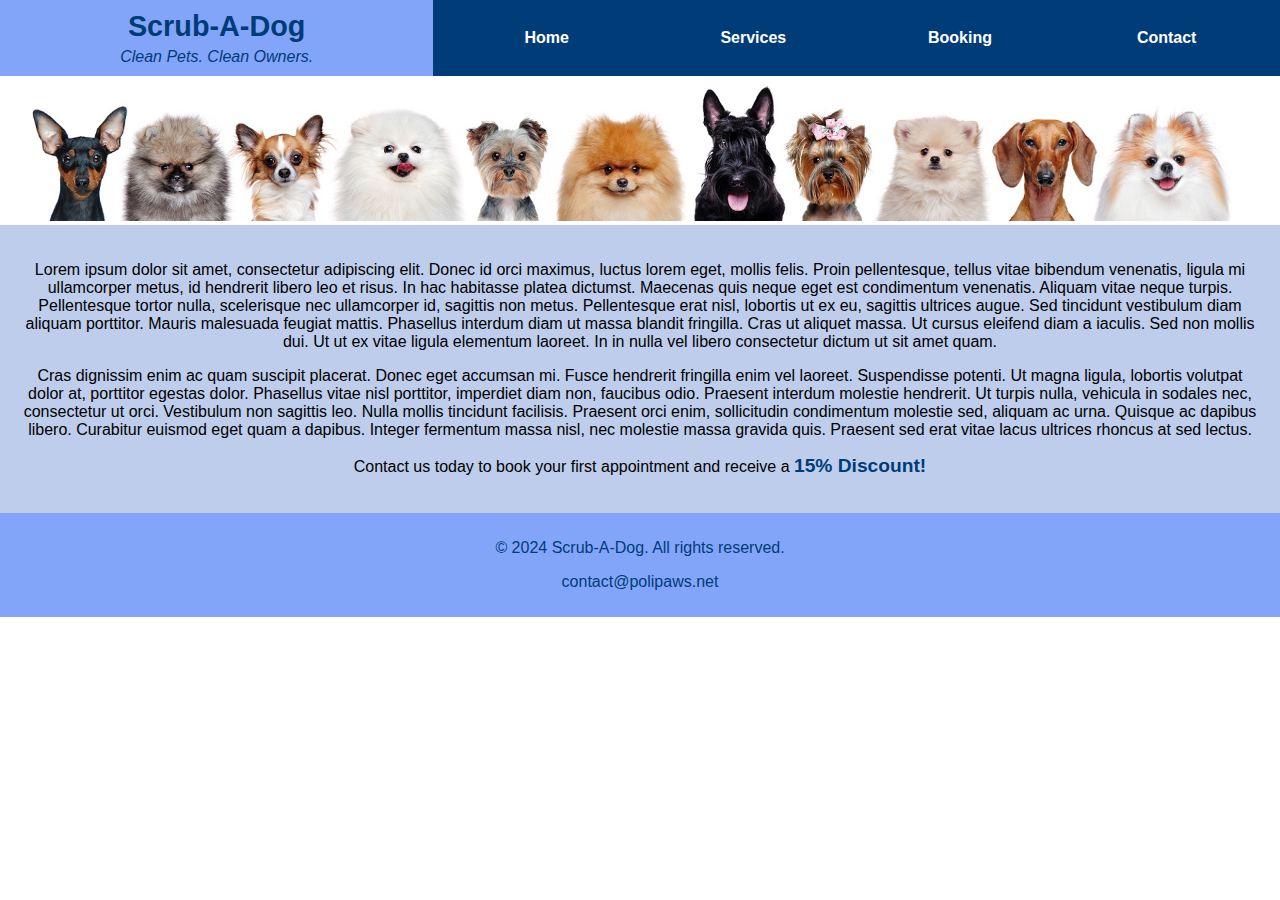
<file: index.html>
<!DOCTYPE html>
<html lang="en">
<head>
    <meta charset="UTF-8">
    <meta name="viewport" content="width=device-width, initial-scale=1.0">
    <title>Scrub-A-Dog</title>
    <link rel="stylesheet" href="styles.css">
</head>
<body>
    <div class="header-nav-container">
        <div id="header-section" class="header">
            <button class="hamburger" onclick="toggleMenu()">☰</button>
            <h1>Scrub-A-Dog</h1>
            <p><em>Clean Pets. Clean Owners.</em></p>
        </div>
        <nav id="nav-section" class="navbar">
            <ul class="nav-links">
                <li><a href="index.html">Home</a></li>
                <li><a href="services.html">Services</a></li>
                <li><a href="booking.html">Booking</a></li>
                <li><a href="contact.html">Contact</a></li>
            </ul>
        </nav>
    </div>
    <section id="banner">
        <img src="images/dog-banner.jpg" alt="Dog Grooming Banner">
    </section>
    <main id="main-content">
        <p>Lorem ipsum dolor sit amet, consectetur adipiscing elit. Donec id orci maximus, luctus lorem eget, mollis felis. Proin pellentesque, tellus vitae bibendum venenatis, ligula mi ullamcorper metus, id hendrerit libero leo et risus. In hac habitasse platea dictumst. Maecenas quis neque eget est condimentum venenatis. Aliquam vitae neque turpis. Pellentesque tortor nulla, scelerisque nec ullamcorper id, sagittis non metus. Pellentesque erat nisl, lobortis ut ex eu, sagittis ultrices augue. Sed tincidunt vestibulum diam aliquam porttitor. Mauris malesuada feugiat mattis. Phasellus interdum diam ut massa blandit fringilla. Cras ut aliquet massa. Ut cursus eleifend diam a iaculis. Sed non mollis dui. Ut ut ex vitae ligula elementum laoreet. In in nulla vel libero consectetur dictum ut sit amet quam.
        </p>
        <p>Cras dignissim enim ac quam suscipit placerat. Donec eget accumsan mi. Fusce hendrerit fringilla enim vel laoreet. Suspendisse potenti. Ut magna ligula, lobortis volutpat dolor at, porttitor egestas dolor. Phasellus vitae nisl porttitor, imperdiet diam non, faucibus odio. Praesent interdum molestie hendrerit. Ut turpis nulla, vehicula in sodales nec, consectetur ut orci. Vestibulum non sagittis leo. Nulla mollis tincidunt facilisis. Praesent orci enim, sollicitudin condimentum molestie sed, aliquam ac urna. Quisque ac dapibus libero. Curabitur euismod eget quam a dapibus. Integer fermentum massa nisl, nec molestie massa gravida quis. Praesent sed erat vitae lacus ultrices rhoncus at sed lectus.
        </p>
        <p>Contact us today to book your first appointment and receive a <span class="discount">15% Discount!</span>
        </p>
    </main>
    <footer>
        <p>&copy; 2024 Scrub-A-Dog. All rights reserved.</p>
        <p>contact@polipaws.net</p>
    </footer>

    <script src="script.js"></script>
</body>
</html>
</file>
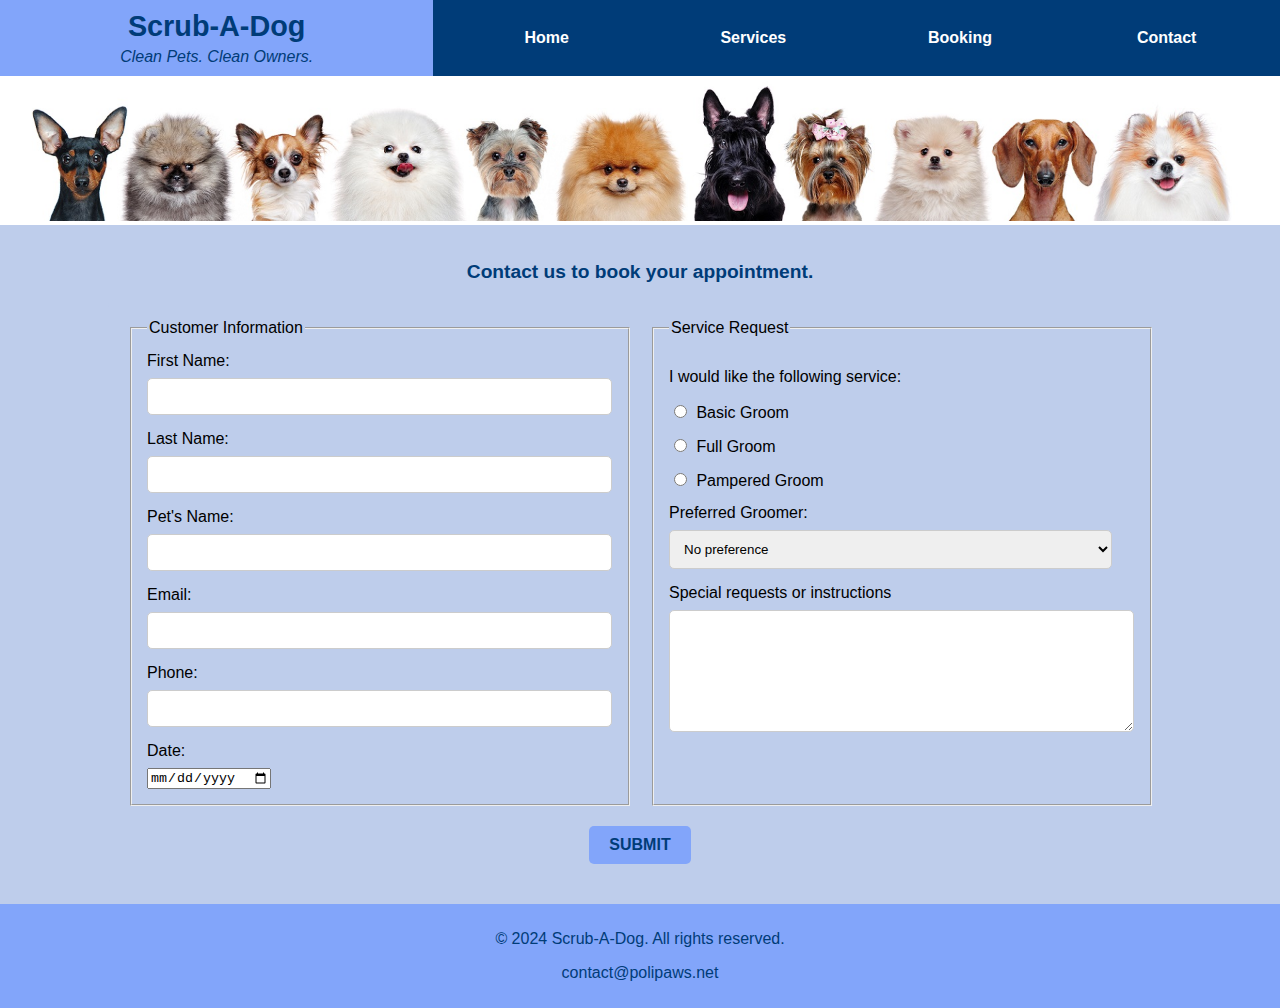
<file: booking.html>
<!DOCTYPE html>
<html lang="en">
<head>
    <meta charset="UTF-8">
    <meta name="viewport" content="width=device-width, initial-scale=1.0">
    <title>Scrub-A-Dog</title>
    <link rel="stylesheet" href="styles.css">
</head>
<body>
    <div class="header-nav-container">
        <div id="header-section" class="header">
            <button class="hamburger" onclick="toggleMenu()">☰</button>
            <h1>Scrub-A-Dog</h1>
            <p><em>Clean Pets. Clean Owners.</em></p>
        </div>
        <nav id="nav-section" class="navbar">
            <ul class="nav-links">
                <li><a href="index.html">Home</a></li>
                <li><a href="services.html">Services</a></li>
                <li><a href="booking.html">Booking</a></li>
                <li><a href="contact.html">Contact</a></li>
            </ul>
        </nav>
    </div>
    <section id="banner">
        <img src="images/dog-banner.jpg" alt="Dog Grooming Banner">
    </section>
    <main id="main-content">
        <h2 class="heading">Contact us to book your appointment.</h2>
        <form action="submit_booking.php" method="POST">
            <div class="form-container">
                <!-- Customer Information Fieldset -->
                <fieldset>
                    <legend>Customer Information</legend>
                    <label for="first-name">First Name:</label>
                    <input type="text" id="first-name" name="first-name" required>

                    <label for="last-name">Last Name:</label>
                    <input type="text" id="last-name" name="last-name" required>

                    <label for="pet-name">Pet's Name:</label>
                    <input type="text" id="pet-name" name="pet-name" required>

                    <label for="email">Email:</label>
                    <input type="email" id="email" name="email" required>

                    <label for="phone">Phone:</label>
                    <input type="tel" id="phone" name="phone" required>

                    <label for="appointment-date">Date:</label>
                    <input type="date" id="appointment-date" name="appointment-date" required>
                </fieldset>

                <!-- Service Request Fieldset -->
                <fieldset>
                    <legend>Service Request</legend>
                    <p>I would like the following service:</p>
                    <label>
                        <input type="radio" name="service" value="basic-groom" required>
                        Basic Groom
                    </label>
                    <label>
                        <input type="radio" name="service" value="full-groom" required>
                        Full Groom
                    </label>
                    <label>
                        <input type="radio" name="service" value="pampered-groom" required>
                        Pampered Groom
                    </label>

                    <label for="preferred-groomer">Preferred Groomer:</label>
                    <select id="preferred-groomer" name="preferred-groomer">
                        <option value="none" selected>No preference</option>
                        <option value="kelsey">Kelsey</option>
                        <option value="avery">Avery</option>
                        <option value="william">William</option>
                        <option value="mathew">Mathew</option>
                    </select>

                    <!-- Special Request or Instructions -->
                    <label for="special-requests">Special requests or instructions</label>
                    <textarea id="special-requests" name="special-requests" rows="4"></textarea>
                </fieldset>
            </div>
            <div class="form-submit-container">
                <button type="submit">Submit</button>
            </div>
        </form>
    </main>
    <footer>
        <p>&copy; 2024 Scrub-A-Dog. All rights reserved.</p>
        <p>contact@polipaws.net</p>
    </footer>
    <script src="script.js"></script>
</body>
</html>
</file>
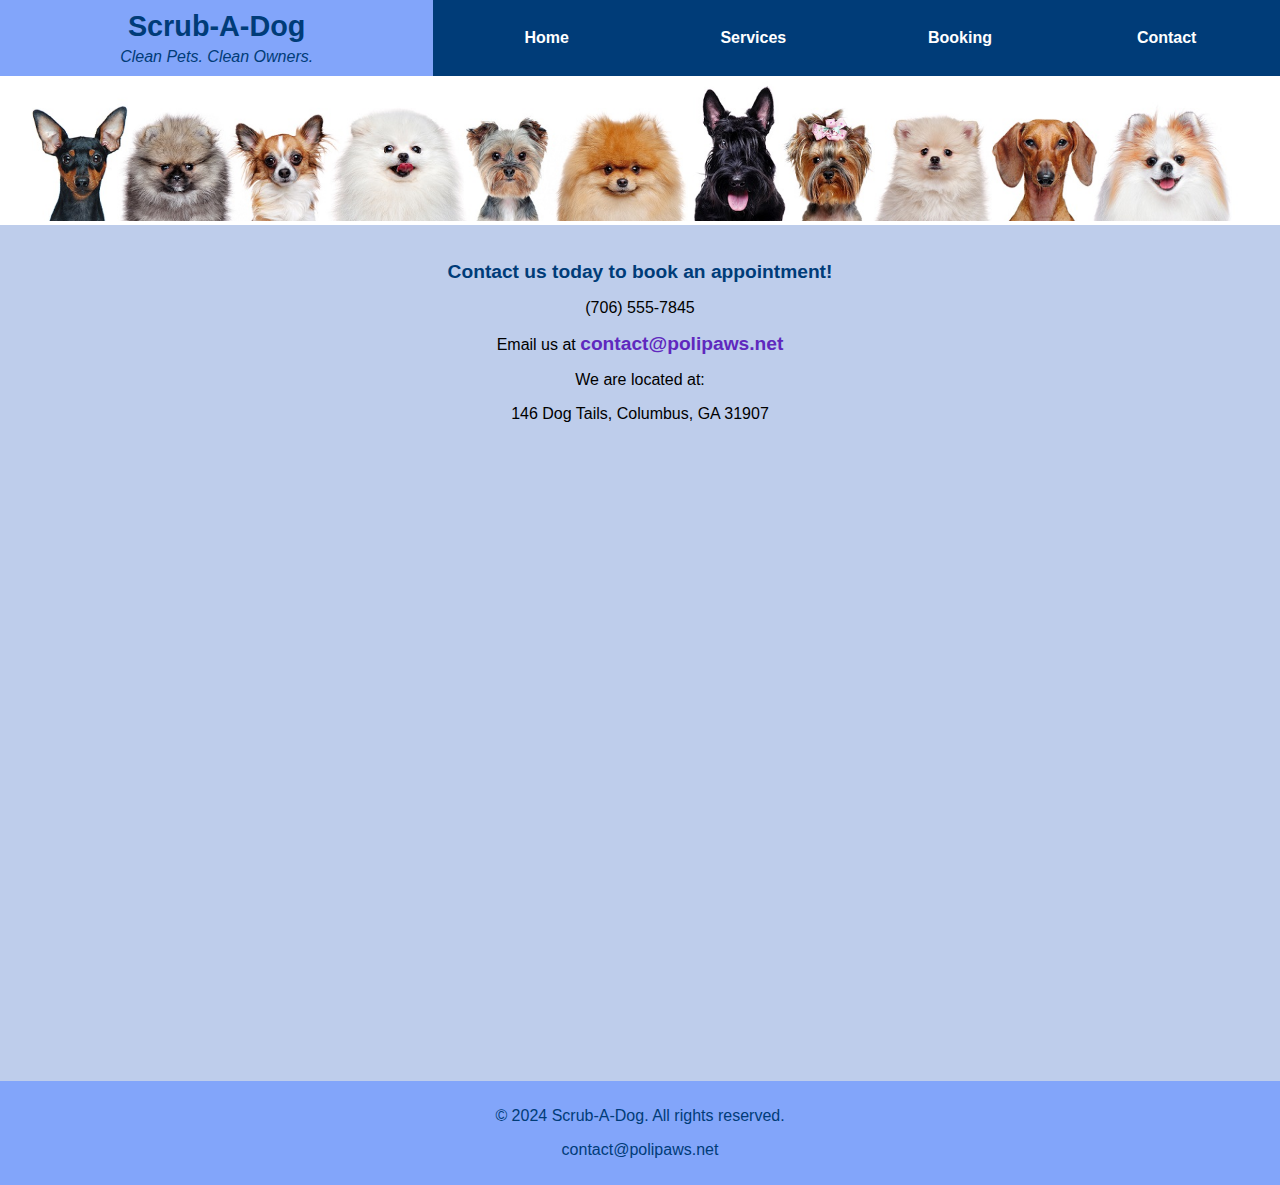
<file: contact.html>
<!DOCTYPE html>
<html lang="en">
<head>
    <meta charset="UTF-8">
    <meta name="viewport" content="width=device-width, initial-scale=1.0">
    <title>Scrub-A-Dog</title>
    <link rel="stylesheet" href="styles.css">
</head>
<body>
    <div class="header-nav-container">
        <div id="header-section" class="header">
            <button class="hamburger" onclick="toggleMenu()">☰</button>
            <h1>Scrub-A-Dog</h1>
            <p><em>Clean Pets. Clean Owners.</em></p>
        </div>
        <nav id="nav-section" class="navbar">
            <ul class="nav-links">
                <li><a href="index.html">Home</a></li>
                <li><a href="services.html">Services</a></li>
                <li><a href="booking.html">Booking</a></li>
                <li><a href="contact.html">Contact</a></li>
            </ul>
        </nav>
    </div>
    <section id="banner">
        <img src="images/dog-banner.jpg" alt="Dog Grooming Banner">
    </section>
    <main id="main-content">
        <h2 class="heading">Contact us today to book an appointment!</h2>
        <p>(706) 555-7845</p>
        <p>Email us at <span class="email">contact@polipaws.net</span></p>
        <p>We are located at:</p>
        <p>146 Dog Tails, Columbus, GA 31907</p><br>
        <iframe src="https://www.google.com/maps/embed?pb=!1m16!1m12!1m3!1d6650.718861949016!2d-84.96177134297373!3d32.50502626643149!2m3!1f0!2f0!3f0!3m2!1i1024!2i768!4f13.1!2m1!1s146%20Dog%20Tails%2C%20Columbus%2C%20GA%2031907!5e1!3m2!1sen!2sus!4v1733698788849!5m2!1sen!2sus" width="600" height="450" style="border:0;" allowfullscreen="" loading="lazy" referrerpolicy="no-referrer-when-downgrade"></iframe>
    </main>
    <footer>
        <p>&copy; 2024 Scrub-A-Dog. All rights reserved.</p>
        <p>contact@polipaws.net</p>
    </footer>

    <script src="script.js"></script>
</body>
</html>
</file>
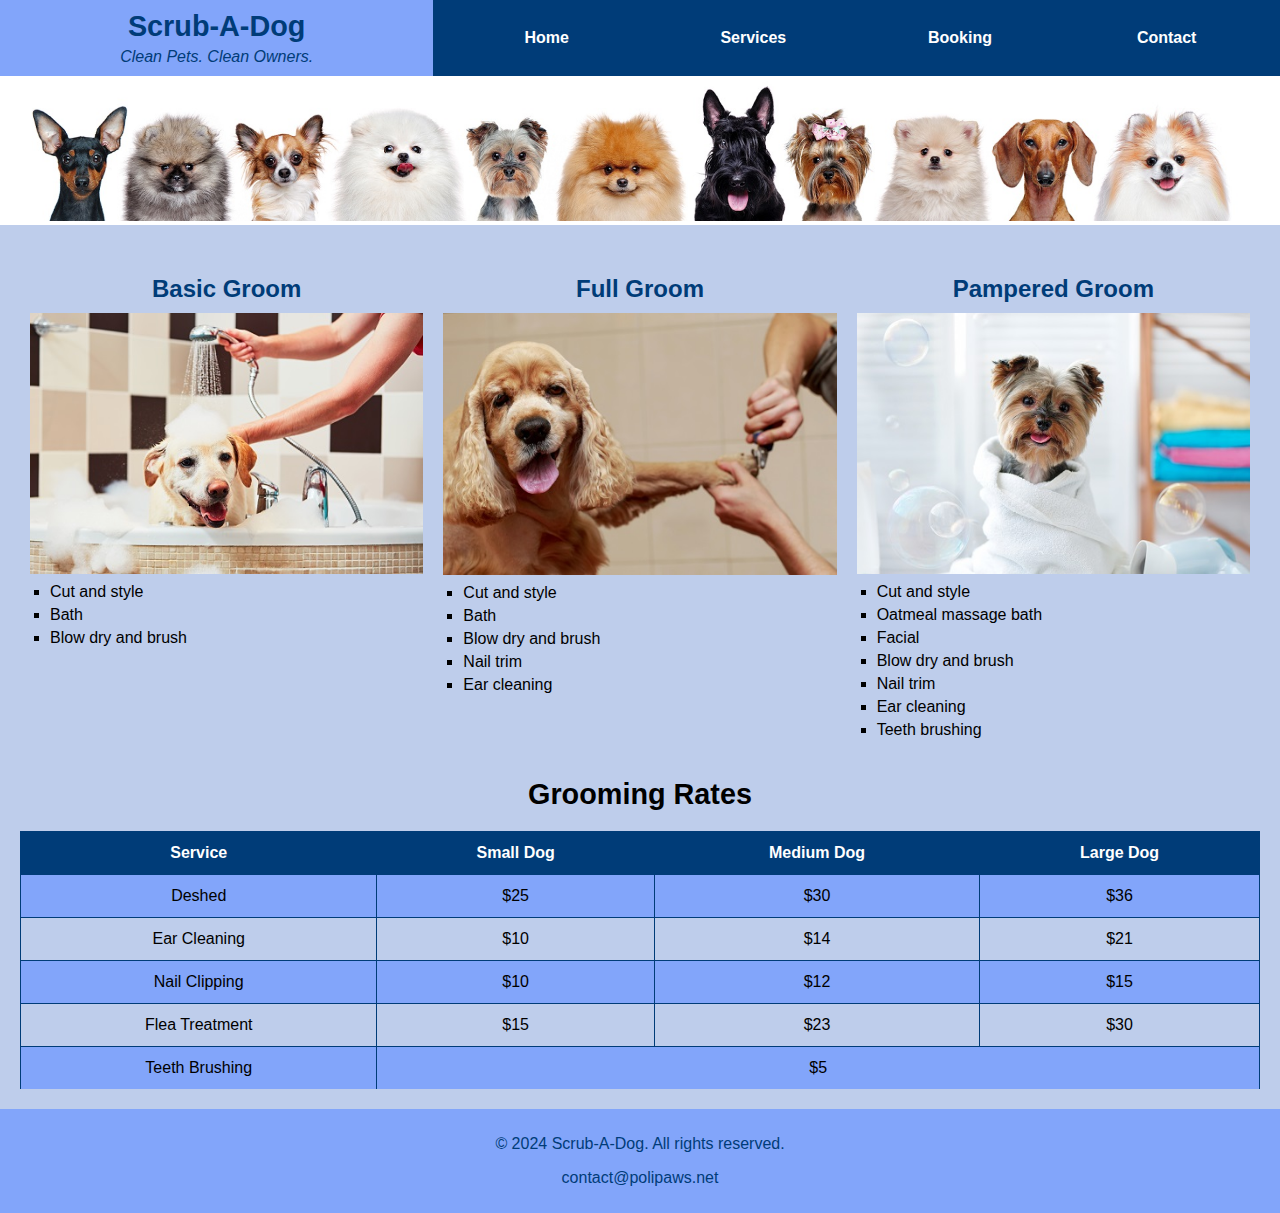
<file: services.html>
<!DOCTYPE html>
<html lang="en">
<head>
    <meta charset="UTF-8">
    <meta name="viewport" content="width=device-width, initial-scale=1.0">
    <title>Scrub-A-Dog</title>
    <link rel="stylesheet" href="styles.css">
</head>
<body>
    <div class="header-nav-container">
        <div id="header-section" class="header">
            <button class="hamburger" onclick="toggleMenu()">☰</button>
            <h1>Scrub-A-Dog</h1>
            <p><em>Clean Pets. Clean Owners.</em></p>
        </div>
        <nav id="nav-section" class="navbar">
            <ul class="nav-links">
                <li><a href="index.html">Home</a></li>
                <li><a href="services.html">Services</a></li>
                <li><a href="booking.html">Booking</a></li>
                <li><a href="contact.html">Contact</a></li>
            </ul>
        </nav>
    </div>
    <section id="banner">
        <img src="images/dog-banner.jpg" alt="Dog Grooming Banner">
    </section>
    <main id="main-content">
        <section class="services">
            <div class="service-column dark-blue">
                <h2>Basic Groom</h2>
                <img src="images/dog-bath.jpg" alt="Basic Groom">
                <ul>
                    <li>Cut and style</li>
                    <li>Bath</li>
                    <li>Blow dry and brush</li>
                </ul>
            </div>
            <div class="service-column dark-blue">
                <h2>Full Groom</h2>
                <img src="images/dog-nail-trim.jpg" alt="Full Groom">
                <ul>
                    <li>Cut and style</li>
                    <li>Bath</li>
                    <li>Blow dry and brush</li>
                    <li>Nail trim</li>
                    <li>Ear cleaning</li>
                </ul>
            </div>
            <div class="service-column dark-blue">
                <h2>Pampered Groom</h2>
                <img src="images/dog-towel.jpg" alt="Pampered Groom">
                <ul>
                    <li>Cut and style</li>
                    <li>Oatmeal massage bath</li>
                    <li>Facial</li>
                    <li>Blow dry and brush</li>
                    <li>Nail trim</li>
                    <li>Ear cleaning</li>
                    <li>Teeth brushing</li>
                </ul>
            </div>
        </section>
        <section class="grooming-rates">
            <h2>Grooming Rates</h2>
            <table class="rate-table">
                <thead>
                    <tr class="header-row">
                        <th>Service</th>
                        <th>Small Dog</th>
                        <th>Medium Dog</th>
                        <th>Large Dog</th>
                    </tr>
                </thead>
                <tbody>
                    <tr>
                        <td>Deshed</td>
                        <td>$25</td>
                        <td>$30</td>
                        <td>$36</td>
                    </tr>
                    <tr>
                        <td>Ear Cleaning</td>
                        <td>$10</td>
                        <td>$14</td>
                        <td>$21</td>
                    </tr>
                    <tr>
                        <td>Nail Clipping</td>
                        <td>$10</td>
                        <td>$12</td>
                        <td>$15</td>
                    </tr>
                    <tr>
                        <td>Flea Treatment</td>
                        <td>$15</td>
                        <td>$23</td>
                        <td>$30</td>
                    </tr>
                    <tr>
                        <td>Teeth Brushing</td>
                        <td colspan="3">$5</td>
                    </tr>
                </tbody>
            </table>
            <div class="rate-text">
                <p>
                    <b>Small Dogs:</b> Deshed costs $25. Ear cleaning is $10. Nail clipping is $10. Flea treatment is $15. Teeth brushing is a flat $5.
                </p>
                <p>
                    <b>Medium Dogs:</b> Deshed costs $30. Ear cleaning is $14. Nail clipping is $12. Flea treatment is $23. Teeth brushing is a flat $5.
                </p>
                <p>
                    <b>Large Dogs:</b> Deshed costs $36. Ear cleaning is $21. Nail clipping is $15. Flea treatment is $30. Teeth brushing is a flat $5.
                </p>
            </div>
        </section>
    </main>
    <footer>
        <p>&copy; 2024 Scrub-A-Dog. All rights reserved.</p>
        <p>contact@polipaws.net</p>
    </footer>

    <script src="script.js"></script>
</body>
</html>
</file>
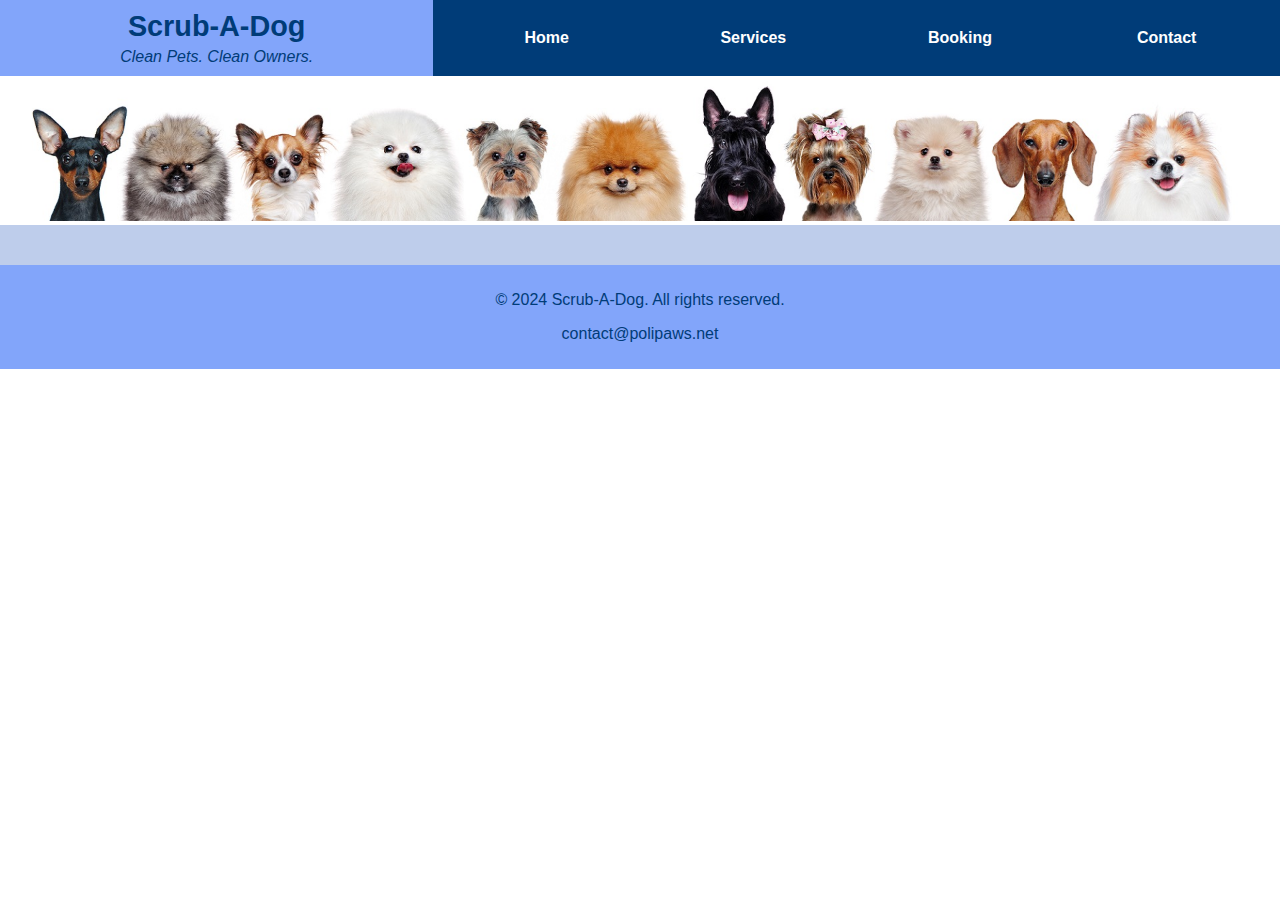
<file: template.html>
<!DOCTYPE html>
<html lang="en">
<head>
    <meta charset="UTF-8">
    <meta name="viewport" content="width=device-width, initial-scale=1.0">
    <title>Scrub-A-Dog</title>
    <link rel="stylesheet" href="styles.css">
</head>
<body>
    <div class="header-nav-container">
        <div id="header-section" class="header">
            <button class="hamburger" onclick="toggleMenu()">☰</button>
            <h1>Scrub-A-Dog</h1>
            <p><em>Clean Pets. Clean Owners.</em></p>
        </div>
        <nav id="nav-section" class="navbar">
            <ul class="nav-links">
                <li><a href="index.html">Home</a></li>
                <li><a href="services.html">Services</a></li>
                <li><a href="booking.html">Booking</a></li>
                <li><a href="contact.html">Contact</a></li>
            </ul>
        </nav>
    </div>
    <section id="banner">
        <img src="images/dog-banner.jpg" alt="Dog Grooming Banner">
    </section>
    <main id="main-content">
        <!-- Content for each specific page goes here -->
    </main>
    <footer>
        <p>&copy; 2024 Scrub-A-Dog. All rights reserved.</p>
        <p>contact@polipaws.net</p>
    </footer>

    <script src="script.js"></script>
</body>
</html>
</file>
<file: styles.css>
/* Base Style */
body {
    margin: 0;
    font-family: Arial, sans-serif;
}

/* Header and Navbar Container */
.header-nav-container {
    display: flex;
    flex-wrap: nowrap;
}

/* Header */
.header {
    flex: 1 1 33%;
    background-color: #82a5fa; /* Light Blue */
    text-align: center;
    color: #003c78; /* Dark Blue */
    padding: 10px;
    position: relative;
}

.header h1 {
    margin: 0;
    font-size: 1.8em;
}

.header p {
    margin: 5px 0 0;
    font-size: 1em;
    font-style: italic;
}

/* Hamburger Button */
.hamburger {
    display: none;
    position: absolute;
    top: 10px;
    left: 10px;
    background: none;
    border: none;
    font-size: 1.5em;
    color: #003c78;
    cursor: pointer;
}

/* Navbar */
.navbar {
    flex: 1 1 66%;
    display: flex;
    align-items: center;
    background-color: #003c78;
    padding: 10px;
}

.nav-links {
    list-style: none;
    display: flex;
    justify-content: space-between;
    width: 100%;
    padding: 0;
    margin: 0;
}

.nav-links li {
    flex: 1;
    text-align: center;
}

.nav-links a {
    text-decoration: none;
    color: white;
    font-weight: bold;
    font-size: 1em;
}

/* Banner */
#banner img {
    width: 100%;
    height: auto;
}

/* Main Content */
main {
    padding: 20px;
    background-color: #becdeb; /* Lightest Blue */
    text-align: center;
}

/* Services Section */
.services {
    display: flex;
    justify-content: space-between;
    margin-bottom: 20px;
}

.service-column {
    flex: 1;
    text-align: center;
    padding: 10px;
}

.service-column h2 {
    font-size: 1.5em;
    margin-bottom: 10px;
    color: #003c78;
}

.service-column img {
    width: 100%;
    height: auto;
}

.service-column ul {
    list-style-type: square;
    padding-left: 20px;
    text-align: left;
    margin: 0;
}

.service-column ul li {
    margin: 5px 0;
}

/* Grooming Rates Section */
.grooming-rates h2 {
    text-align: center;
    font-size: 1.8em;
    margin-bottom: 20px;
}

.rate-table {
    width: 100%;
    border-collapse: collapse;
    margin: 0 auto;
    text-align: center;
}

.rate-table th,
.rate-table td {
    padding: 12px;
    border: 1px solid #003c78;
}

.rate-table th {
    background-color: #003c78;
    color: white;
    font-weight: bold;
}

.rate-table tr:nth-child(even) {
    background-color: #becdeb;
}

.rate-table tr:nth-child(odd) {
    background-color: #82a5fa;
}

.rate-table tr:last-child td {
    border-bottom: none;
}

/* Footer */
footer {
    text-align: center;
    padding: 10px;
    background-color: #82a5fa;
    color: #003c78;
}

/* Small - Links Always Visible */
@media (max-width: 768px) {
    .header-nav-container {
        flex-direction: column;
    }

    .navbar {
        order: 2;
    }

    .nav-links {
        flex-direction: row;
        text-align: center;
        margin: 10px 0;
        padding: 0;
    }

    .hamburger {
        display: none;
    }

    .services {
        flex-direction: column;
    }

    .service-column {
        margin-bottom: 20px;
    }

    .rate-table {
        width: 100%;
        margin-top: 20px;
    }

    .rate-table th,
    .rate-table td {
        font-size: 0.9em;
    }
}

/* Smallest - Links Hidden, Hamburger Visible */
@media (max-width: 480px) {
    .header-nav-container {
        flex-direction: column;
        margin: 0;
        padding: 0;
    }

    .header {
        background-color: #82a5fa;
    }

    .hamburger {
        display: block;
        z-index: 10;
    }

    .nav-links {
        display: none;
        position: absolute;
        right: 10px;
        top: 10px;
        flex-direction: column;
        text-align: left;
        background-color: #003c78;
        padding: 10px;
    }

    .nav-links a {
        text-decoration: none;
        color: #003c78;
        font-weight: bold;
        font-size: 1em;
    }

    .nav-links.show {
        display: flex;
        background-color: #82a5fa;
    }

    .navbar {
        background-color: #82a5fa;
    }
}

/* Grooming Rates Text Block */
.grooming-rates .rate-text {
    display: none;
    text-align: center;
    font-size: 1em;
    color: #003c78;
    margin-top: 20px;
}

/* Replace Rates Table with Text */
@media (max-width: 480px) {
    .rate-table {
        display: none;
    }
    .grooming-rates .rate-text {
        display: block;
    }
}

/* Form Styles */
form {
    max-width: 1024px;
    margin: 0 auto;
    background-color: #becdeb;
    padding: 20px;
    border-radius: 8px;
}

/* Form Container */
.form-container {
    display: flex;
    justify-content: space-between;
    flex-wrap: wrap;
}

/* Fieldset */
fieldset {
    flex: 1;
    margin-right: 20px;
    min-width: 200px;
    padding: 15px;
    text-align: left;
}

fieldset:last-child {
    margin-right: 0;
}

/* Fieldset Labels and Inputs */
label {
    display: block;
    margin-bottom: 8px;
}

input[type="text"],
input[type="email"],
input[type="tel"] {
    width: 95%;
    padding: 10px;
    margin-bottom: 15px;
    border: 1px solid #ccc;
    border-radius: 5px;
}

textarea {
    width: 95%;
    padding: 10px;
    margin-bottom: 15px;
    border: 1px solid #ccc;
    border-radius: 5px;
    height: 100px;
}

/* Service Form Fields */
input[type="radio"] {
    margin-right: 5px;
    margin-bottom: 10px;
}

select {
    width: 95%;
    padding: 10px;
    margin-bottom: 15px;
    border: 1px solid #ccc;
    border-radius: 5px;
}

/* Form Submit Container */
.form-submit-container {
    width: 100%;
    text-align: center;
    margin-top: 20px;
}

/* Submit Button */
button[type="submit"] {
    display: inline-block;
    background-color: #82a5fa;
    color: #003c78;
    border: none;
    padding: 10px 20px;
    font-size: 1em;
    border-radius: 5px;
    cursor: pointer;
    text-transform: uppercase;
    font-weight: bold;
}

button[type="submit"]:hover {
    background-color: #82a5fa;
}

/* Smaller - Stack Fieldsets */
@media (max-width: 768px) {
    .form-container {
        flex-direction: column;
        align-items: center;
    }

    fieldset {
        width: 100%;
        margin-right: 0;
        margin-bottom: 20px;
    }

    .form-submit-container {
        width: 100%;
    }
}

/* Smallest - Fieldsets and submit button stack */
@media (max-width: 480px) {
    .form-container {
        flex-direction: column;
    }

    fieldset {
        width: 100%;
        margin-bottom: 20px;
    }

    .form-submit-container {
        width: 100%;
        text-align: center;
    }
}

.heading {
    font-size: 1.2em;
    color: #003c78;
    text-align: center;
}

iframe {
    width: 100%;
    max-width: auto;
    height: 600px;
    border: 0;
}

@media (max-width: 480px) {
    iframe {
        height: 300px;
    }
}

.discount {
    font-size: 1.2em;
    color: #003c78;
    font-weight: bold;
}

.email {
    font-size: 1.2em;
    color: #5f28be;
    font-weight: bold;
}
</file>
